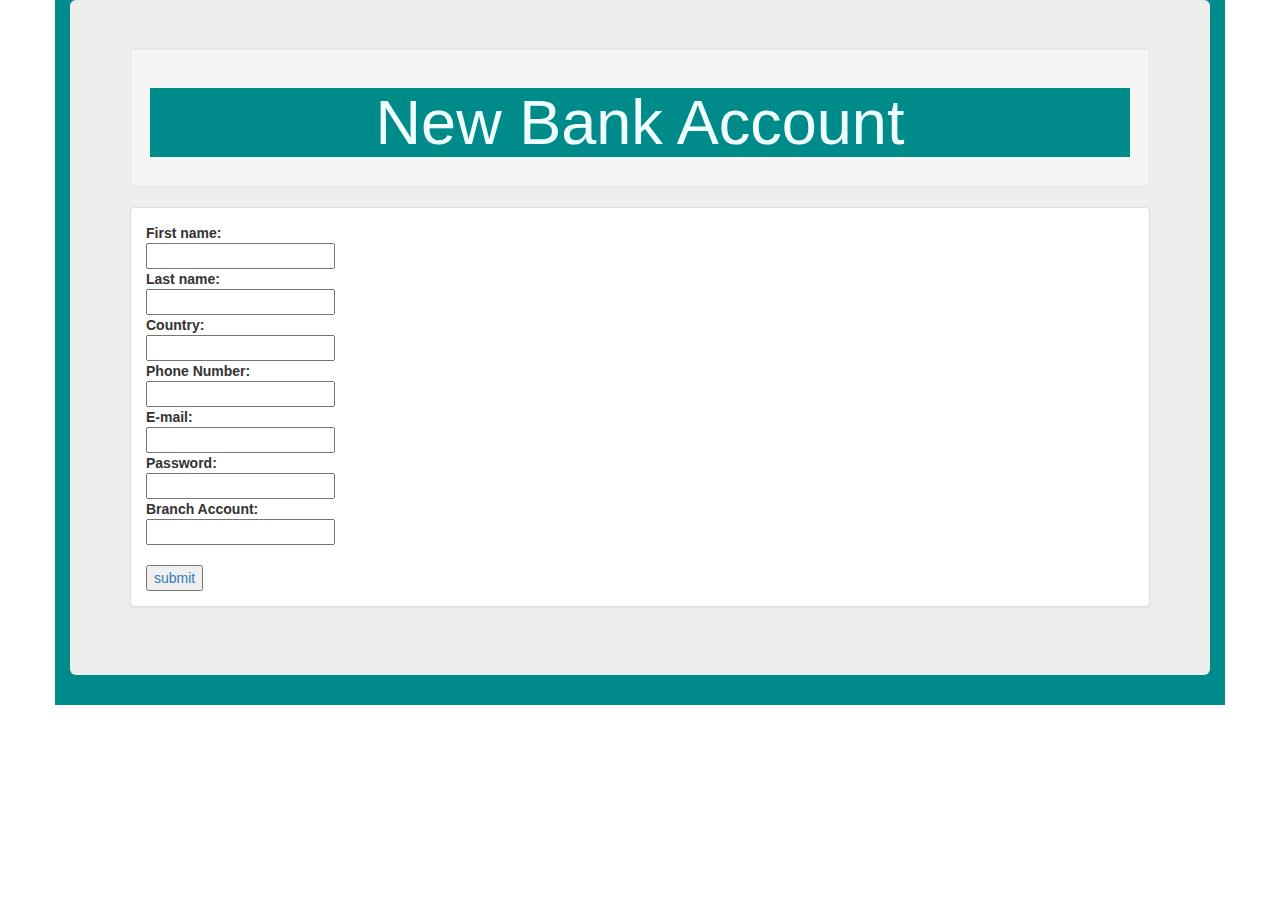
<file: index.html>
<!DOCTYPE html>
<html lang="en">
<head>
    <meta charset="UTF-8">
    <meta name="viewport" content="width=device-width, initial-scale=1.0">
    <meta http-equiv="X-UA-Compatible" content="ie=edge">
    <title>Account</title>
    <link rel="stylesheet" href="https://maxcdn.bootstrapcdn.com/bootstrap/3.3.7/css/bootstrap.min.css" integrity="sha384-BVYiiSIFeK1dGmJRAkycuHAHRg32OmUcww7on3RYdg4Va+PmSTsz/K68vbdEjh4u" crossorigin="anonymous">
    <link href="css/styles.css" rel="stylesheet" type="text/css">
</head>
<body>
        <div class="container">
            <div class="jumbotron">
                <div class="well">
                    <h1> New Bank Account</h1>
                </div>
                    <div class="panel panel-default">
                        <div class="panel-body">
                      <form>
                        <strong>First name:</strong><br>
                        <input type ="text" name ="firstname" value ="" id="fname" required><br>
                        <strong>Last name:</strong><br>
                        <input type ="text" name ="lastname" value ="" required><br>
                        <strong>Country:</strong><br>
                        <input type ="text" name ="country" value ="" required><br>
                        <strong>Phone Number:</strong><br>
                        <input type ="number" name ="phonumb" value ="" required><br>
                        <strong>E-mail:</strong><br>
                        <input type ="email" name ="mail" value ="" required><br>
                        <strong>Password:</strong><br>
                        <input type ="password" name ="password" value ="" required><br>
                        <strong>Branch Account:</strong><br>
                        <input type ="text" name ="branchacc" value ="" required><br><br>
                        <button type="submit" name="submit" value=""><a href ="bank.html">submit</a></button>
                       </form>
                         </div>
                     </div>     
            </div>
        </div>
             
        </body>
     </html>
    
</body>
</html>
</file>
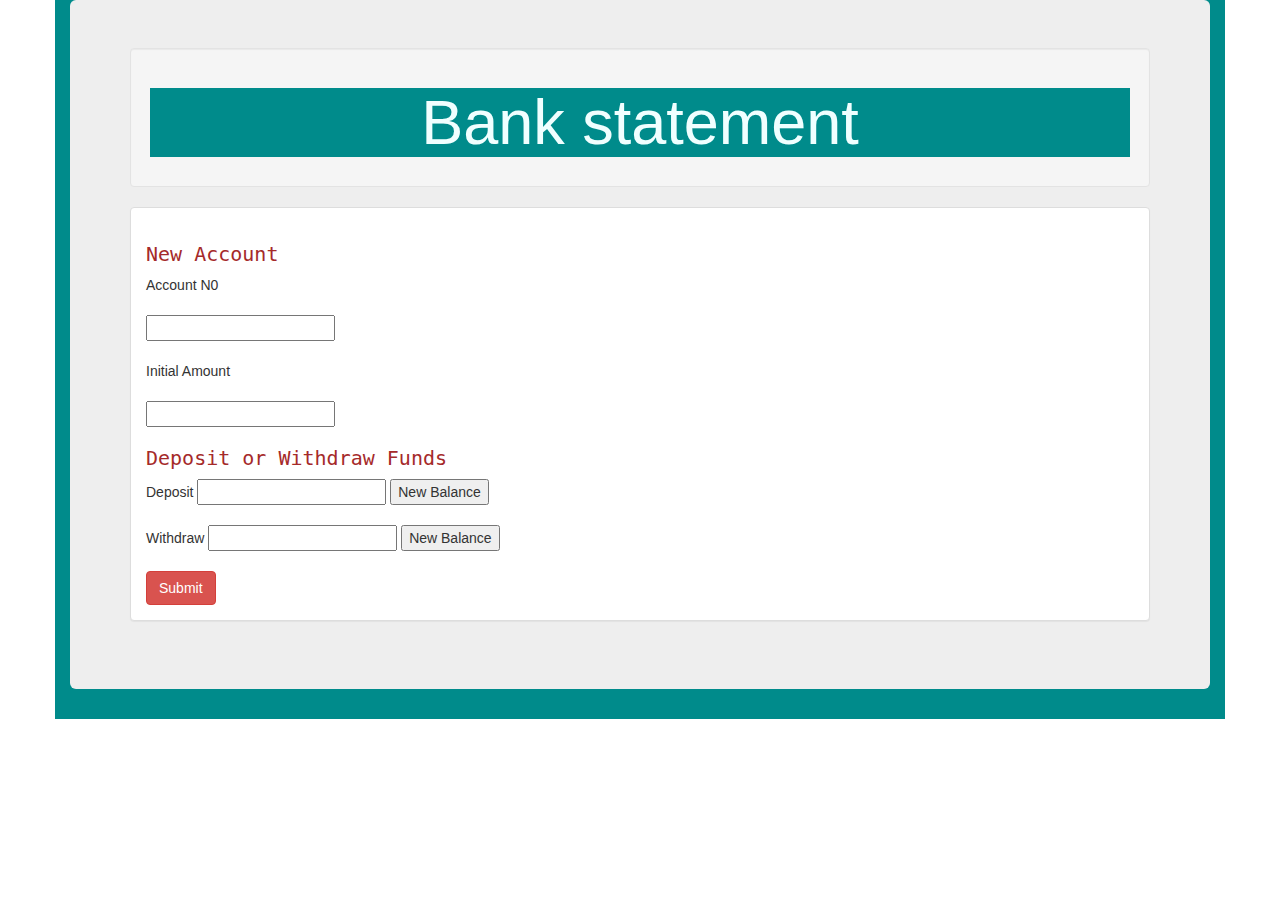
<file: bank.html>
<!DOCTYPE html>
<html lang="en">
<head>
    <meta charset="UTF-8">
    <meta name="viewport" content="width=device-width, initial-scale=1.0">
    <meta http-equiv="X-UA-Compatible" content="ie=edge">
    <title>Form</title>
    <link rel="stylesheet" href="https://maxcdn.bootstrapcdn.com/bootstrap/3.3.7/css/bootstrap.min.css" integrity="sha384-BVYiiSIFeK1dGmJRAkycuHAHRg32OmUcww7on3RYdg4Va+PmSTsz/K68vbdEjh4u" crossorigin="anonymous">
    <link href="css/styles.css" rel="stylesheet" type="text/css">
</head>
<body>
    <div class="container">
      <div class="jumbotron">
         <div class="well">
            <h1>Bank statement</h1>
         </div>
         <div class="panel panel-default">
            <div class="panel-body">
               <form class="funds">
                  <div id="checkBalance"></div>
                   <h3> New Account</h3>
                      Account N0
                        <h1 class="title" id="first"></h1>
                        <input type="text" name="name" required><br><br>
                      Initial Amount
                        <h1 class="title" id="second"></h1>
                        <input type="number" name="number1" id="initmount" required>
                   <h3>Deposit or Withdraw Funds</h3>
                      Deposit 
                         <input type="number" name="number2" id="depmoney1">
                         <button type="button" name="number" id="depmoney2">New Balance</button><br><br>
                      Withdraw
                         <input type="number" name="number3" id="withdmoney1">
                         <button type="button" name="number" id="withdmoney2">New Balance</button><br><br>
                         <input type="submit" class="btn btn-danger" value="Submit">
                </form>
            </div>
         </div>
      </div>
    </div>
    <div id="statement">
            <h1 id="final"></h1>
        </div>
   <script
   src="https://code.jquery.com/jquery-3.3.1.min.js"
   integrity="sha256-FgpCb/KJQlLNfOu91ta32o/NMZxltwRo8QtmkMRdAu8="
   crossorigin="anonymous"></script>
         
   <script src="js/scripts.js"></script>
</body>
</html>
</file>
<file: css/styles.css>
.container {
    background-color: darkcyan;
    padding-right: 15px;
    padding-left: 15px;
    margin-right: auto;
    margin-left: auto;
    
  }
  .jumbotron h1{
    background-color: darkcyan;
    color: azure;
    text-align: center;
    font-family: sans-serif;
}
.jumbotron h3 {
    color: brown;
    font-size: 20px;
    font-style: unset;
    font-family: monospace;
}
</file>
